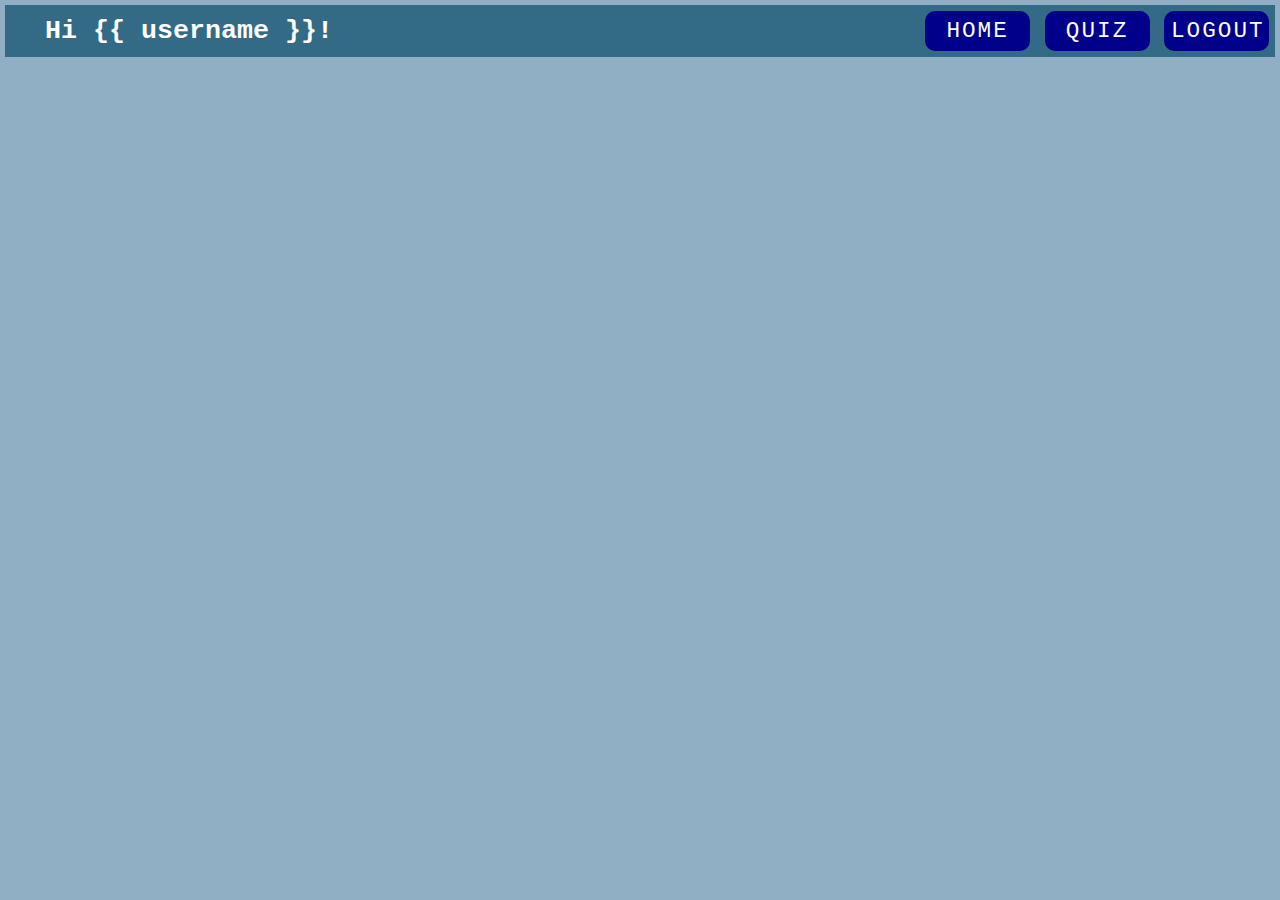
<file: templates/header_logged_in.html>
<html>
	<head>
		<link rel="stylesheet" href="https://stackpath.bootstrapcdn.com/bootstrap/4.5.2/css/bootstrap.min.css">
		<script src="https://code.jquery.com/jquery-3.6.0.min.js"></script>
		<script src="https://stackpath.bootstrapcdn.com/bootstrap/4.5.2/js/bootstrap.min.js"></script>
		<meta charset="UTF-8">
		<title>Kodland Quiz App</title>
		<style>
			body {
				background-color: #90AFC5;
				text-align: center;
				display: flex;
				flex-direction: column;
				align-items: center;
			}

			table.rowHeader {
				width: 100%;
				border-spacing: 5px;
				border-collapse: inherit;
			}

			td.headerBackground {
				padding-left: 30px;
				background-color: #336B87;
				text-align: left;
				display: flex;
				justify-content: space-between;
			}

			a.clear {
				text-decoration: none;
			}

			button.btnLandingPage {
				width: 350px;
				margin: 20px;
				padding: 10px;
				border: 5px solid #2A3132;
				border-radius: 10px;
				font-size: 17pt;
				font-family: "Courier", serif;
				color: #FFFFFF;
				background-color: #2A3132;
				letter-spacing: 2px;
				transition: all 0.7s;
			}

			button.btnLandingPage:hover {
				border: 5px solid #504A4B;
				color: #FFFFFF;
				background-color: #504A4B;
				transition: all 0.7s;
			}

			button.btnLandingPageSmall {
				width: 150px;
				margin: 20px;
				padding: 0.5px;
				border: 5px solid #2A3132;
				border-radius: 10px;
				font-size: 14pt;
				font-family: "Courier", serif;
				color: #FFFFFF;
				background-color: #2A3132;
				letter-spacing: 2px;
				transition: all 0.7s;
			}

			button.btnLandingPageSmall:hover {
				border: 5px solid #504A4B;
				color: #FFFFFF;
				background-color: #504A4B;
				transition: all 0.7s;
			}

			input.searchBox {
				width: 350px;
				margin: 10px;
				padding: 10px;
				border: 5px solid #2A3132;
				border-radius: 10px;
				font-size: 10pt;
				font-family: "Courier", serif;
				color: #FFFFFF;
				background-color: #2A3132;
				letter-spacing: 2px;
				transition: all 0.7s;
				height: 10px;
			}

			.weatherCard {
				padding: 0;
				border: none;
				box-shadow: 0 0 10px rgba(0, 0, 0, 0.5);
				background-size: cover;
				border-radius: 5px !important;
				color: white;
				font-weight: 600;
				text-shadow: 0px 0px 10px rgba(0, 0, 0, 0.7);
				height: 455px;
			}

			.leaderboardCard {
				padding: 0;
				border: none;
				box-shadow: 0 0 10px rgba(0, 0, 0, 0.5);
				background-size: cover;
				border-radius: 5px !important;
				color: black;
				font-weight: 600;
				text-shadow: 0px 0px 10px rgba(0, 0, 0, 0.7);
				height: 455px;
				background-color: #FFFFFF;
				overflow-y: auto;
			}

			.night {
				background-image: url("/static/img/night.jpg");
				background-position: center;
				background-repeat: no-repeat;
				background-size: cover;
			}

			.day {
				background-image: url("/static/img/day.jpg");
				background-position: center;
				background-repeat: no-repeat;
				background-size: cover;
			}

			.afternoon {
				background-image: url("/static/img/afternoon.jpg");
				background-position: center;
				background-repeat: no-repeat;
				background-size: cover;
			}

			.morning {
				background-image: url("/static/img/morning.jpg");
				background-position: center;
				background-repeat: no-repeat;
				background-size: cover;
			}

			.datetime {
				text-align: center;
				font-size: 15px;
				height: 20%;
				padding-top: 5%;
			}

			.temp {
				text-align: center;
				font-size: 50px;
				height: 20%;
			}

			.state {
				text-align: center;
				font-size: 30px;
			}

			.city {
				text-align: center;
				height: 10%;
				font-size: 40px;
				display: flex;
				justify-content: center;
				align-items: flex-end;
				padding-bottom: 6%;
			}

			td.question {
				font-size: 17pt;
				background-color: #FFFFFF;
				border-radius: 20px;
				padding-left: 50px;
				padding-right: 50px;
				transition: all 1.5s;
			}

			td.question:hover {
				background-color: #E5E4E2;
				transition: all 1.5s;
			}

			table.rowJawaban {
				border-spacing: 15px;
				width: 80%;
				height: 30%;
				display: inline-table;
			}

			td.frameOption {
				text-align: center;
				background-color: #FFFFFF;
				border-radius: 20px;
			}

			table.skinOption {
				width: 100%;
				opacity: 0.9;
				transition: all 1s;
			}

			td.frameOption:hover {
				background-color: #E5E4E2;
				transition: all 1s;
				opacity: 1;
			}

			td.option {
				width: 8%;
				text-align: center;
				font-size: 15pt;
				border-radius: 5px;
				background-color: #2A3132;
				color: #FFFFFF;
			}

			td.selector {
				width: 88%;
				font-size: 15pt;
			}

			td.separator {
				width: 2%;
			}

			button.clear {
				width: 100%;
				border: none;
				background: none;
				padding: 0;
				padding-top: 4px;
				outline: 0;
			}

			button.icon {
				width: 105px;
				margin: 5px;
				padding: 2px;
				border: 5px solid #00008B;
				border-radius: 10px;
				font-size: 17pt;
				font-family: "Courier", serif;
				color: #FFFFFF;
				background-color: #00008B;
				letter-spacing: 2px;
				transition: all 0.7s;
			}

			p.logged-in-message {
				text-align: left;
				margin: 10px;
				font-size: 20pt;
				color: #FFFFFF;
				font-family: "Courier", serif;
				font-weight: bold;
			}

			#leaderboardTable {
				width: 100%;
				border-collapse: collapse;
			}

			#leaderboardTable th,
			#leaderboardTable td {
				padding: 8px;
				text-align: center;
			}

			#leaderboardTable thead th {
            position: sticky;
            top: 0;
            background-color: #f2f2f2;
            }

            .footer {
            position: absolute;
            bottom: 0;
            left: 0;
            width: 100%;
            }

            .carousel-control-prev-icon,
            .carousel-control-next-icon {
            filter: invert(100%);
            }

            .carousel-control-prev:hover,
            .carousel-control-next:hover {
                background-color: lightgrey;
            }
		</style>
	</head>
	</style>
	</head>
	<body>
		<table class="rowHeader">
			<tr>
				<td class="headerBackground">
					<p class="logged-in-message">Hi {{ username }}!</p>
					<div>
						<a href="/home" class="clear">
							<button class="icon">HOME</button>
						</a>
						<a href="/quiz" class="clear">
							<button class="icon">QUIZ</button>
						</a>
						<a href="/logout" class="clear">
							<button class="icon">LOGOUT</button>
						</a>
					</div>
				</td>
			</tr>
		</table>
	</body>
</html>
</file>
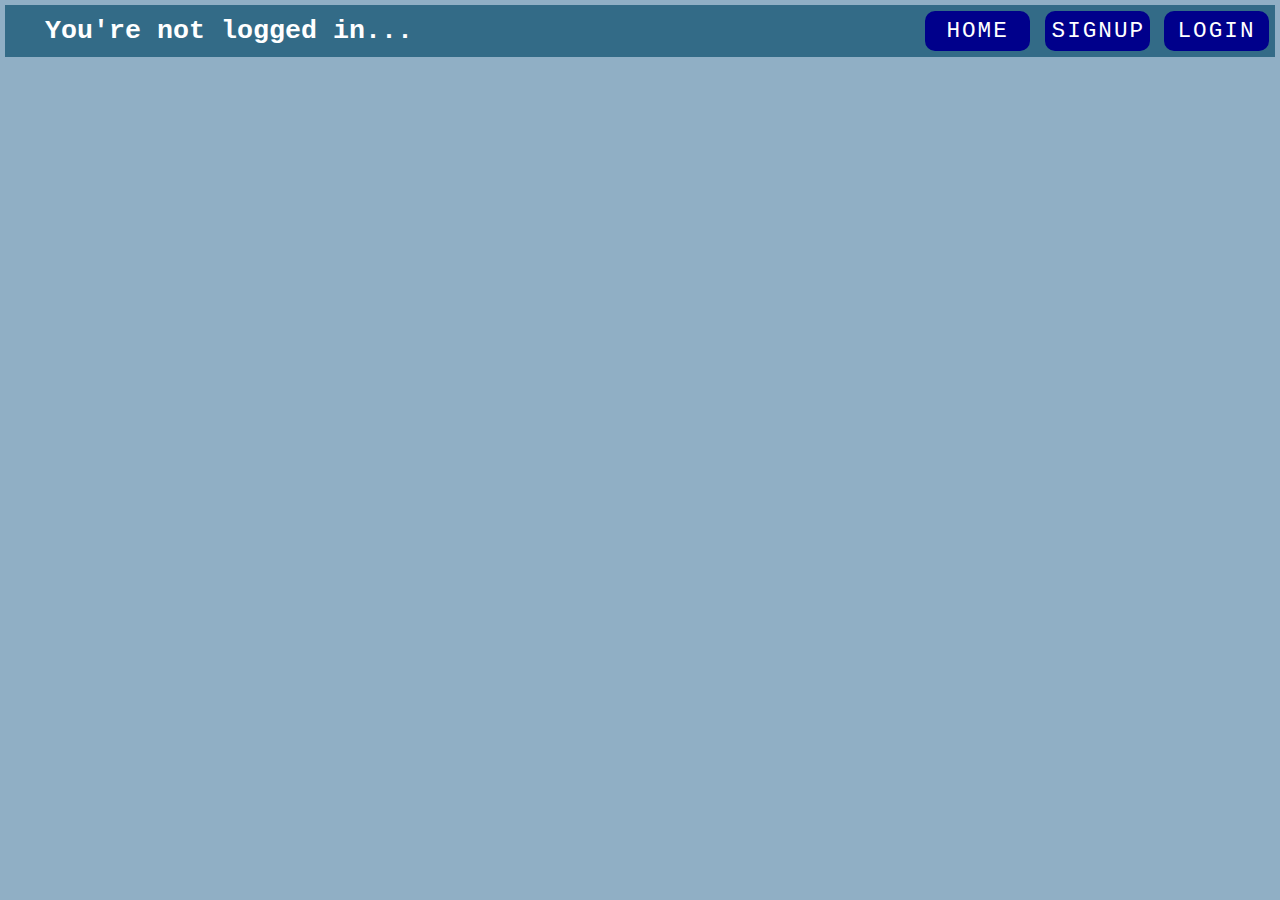
<file: templates/header_logged_out.html>
<html>
	<head>
		<link rel="stylesheet" href="https://stackpath.bootstrapcdn.com/bootstrap/4.5.2/css/bootstrap.min.css">
		<script src="https://code.jquery.com/jquery-3.6.0.min.js"></script>
		<script src="https://stackpath.bootstrapcdn.com/bootstrap/4.5.2/js/bootstrap.min.js"></script>
		<meta charset="UTF-8">
		<title>Kodland Quiz App</title>
		<style>
			body {
				background-color: #90AFC5;
				text-align: center;
				display: flex;
				flex-direction: column;
				align-items: center;
			}

			table.rowHeader {
				width: 100%;
				border-spacing: 5px;
				border-collapse: inherit;
			}

			td.headerBackground {
				padding-left: 30px;
				background-color: #336B87;
				text-align: left;
				display: flex;
				justify-content: space-between;
			}

			a.clear {
				text-decoration: none;
			}

			button.btnLandingPage {
				width: 350px;
				margin: 20px;
				padding: 10px;
				border: 5px solid #2A3132;
				border-radius: 10px;
				font-size: 17pt;
				font-family: "Courier", serif;
				color: #FFFFFF;
				background-color: #2A3132;
				letter-spacing: 2px;
				transition: all 0.7s;
			}

			button.btnLandingPage:hover {
				border: 5px solid #504A4B;
				color: #FFFFFF;
				background-color: #504A4B;
				transition: all 0.7s;
			}

			button.btnLandingPageSmall {
				width: 150px;
				margin: 20px;
				padding: 0.5px;
				border: 5px solid #2A3132;
				border-radius: 10px;
				font-size: 14pt;
				font-family: "Courier", serif;
				color: #FFFFFF;
				background-color: #2A3132;
				letter-spacing: 2px;
				transition: all 0.7s;
			}

			button.btnLandingPageSmall:hover {
				border: 5px solid #504A4B;
				color: #FFFFFF;
				background-color: #504A4B;
				transition: all 0.7s;
			}

			input.searchBox {
				width: 350px;
				margin: 10px;
				padding: 10px;
				border: 5px solid #2A3132;
				border-radius: 10px;
				font-size: 10pt;
				font-family: "Courier", serif;
				color: #FFFFFF;
				background-color: #2A3132;
				letter-spacing: 2px;
				transition: all 0.7s;
				height: 10px;
			}

			.weatherCard {
				padding: 0;
				border: none;
				box-shadow: 0 0 10px rgba(0, 0, 0, 0.5);
				background-size: cover;
				border-radius: 5px !important;
				color: white;
				font-weight: 600;
				text-shadow: 0px 0px 10px rgba(0, 0, 0, 0.7);
				height: 455px;
			}

			.leaderboardCard {
				padding: 0;
				border: none;
				box-shadow: 0 0 10px rgba(0, 0, 0, 0.5);
				background-size: cover;
				border-radius: 5px !important;
				color: black;
				font-weight: 600;
				text-shadow: 0px 0px 10px rgba(0, 0, 0, 0.7);
				height: 455px;
				background-color: #FFFFFF;
                overflow-y: auto;
			}

			.night {
				background-image: url("/static/img/night.jpg");
				background-position: center;
				background-repeat: no-repeat;
				background-size: cover;
			}

			.day {
				background-image: url("/static/img/day.jpg");
				background-position: center;
				background-repeat: no-repeat;
				background-size: cover;
			}

			.afternoon {
				background-image: url("/static/img/afternoon.jpg");
				background-position: center;
				background-repeat: no-repeat;
				background-size: cover;
			}

			.morning {
				background-image: url("/static/img/morning.jpg");
				background-position: center;
				background-repeat: no-repeat;
				background-size: cover;
			}

			.datetime {
				text-align: center;
				font-size: 15px;
				height: 20%;
				padding-top: 5%;
			}

			.temp {
				text-align: center;
				font-size: 50px;
				height: 20%;
			}

			.state {
				text-align: center;
				font-size: 30px;
			}

			.city {
				text-align: center;
				height: 10%;
				font-size: 40px;
				display: flex;
				justify-content: center;
				align-items: flex-end;
				padding-bottom: 6%;
			}

			td.question {
				font-size: 17pt;
				background-color: #FFFFFF;
				border-radius: 20px;
				padding-left: 50px;
				padding-right: 50px;
				transition: all 1.5s;
			}

			td.question:hover {
				background-color: #E5E4E2;
				transition: all 1.5s;
			}

			table.rowJawaban {
				border-spacing: 15px;
				width: 80%;
				height: 30%;
				display: inline-table;
			}

			td.frameOption {
				text-align: center;
				background-color: #FFFFFF;
				border-radius: 20px;
			}

			table.skinOption {
				width: 100%;
				opacity: 0.9;
				transition: all 1s;
			}

			td.frameOption:hover {
				background-color: #E5E4E2;
				transition: all 1s;
				opacity: 1;
			}

			td.option {
				width: 8%;
				text-align: center;
				font-size: 15pt;
				border-radius: 5px;
				background-color: #2A3132;
				color: #FFFFFF;
			}

			td.selector {
				width: 88%;
				font-size: 15pt;
			}

			td.separator {
				width: 2%;
			}

			button.clear {
				width: 100%;
				border: none;
				background: none;
				padding: 0;
				padding-top: 4px;
				outline: 0;
			}

			button.icon {
				width: 105px;
				margin: 5px;
				padding: 2px;
				border: 5px solid #00008B;
				border-radius: 10px;
				font-size: 17pt;
				font-family: "Courier", serif;
				color: #FFFFFF;
				background-color: #00008B;
				letter-spacing: 2px;
				transition: all 0.7s;
			}

			p.logged-out-message {
				text-align: left;
				margin: 10px;
				font-size: 20pt;
				color: #FFFFFF;
				font-family: "Courier", serif;
				font-weight: bold;
			}

			#leaderboardTable {
				width: 100%;
				border-collapse: collapse;
			}

			#leaderboardTable th,
			#leaderboardTable td {
				padding: 8px;
				text-align: center;
			}

			#leaderboardTable thead th {
            position: sticky;
            top: 0;
            background-color: #f2f2f2;
            }

			.footer {
            position: absolute;
            bottom: 0;
            left: 0;
            width: 100%;
            }

            .carousel-control-prev-icon,
            .carousel-control-next-icon {
            filter: invert(100%);
            }

            .carousel-control-prev:hover,
            .carousel-control-next:hover {
                background-color: lightgrey;
            }
		</style>
	</head>
	</style>
	</head>
	<body>
		<table class="rowHeader">
			<tr>
				<td class="headerBackground">
					<p class="logged-out-message">You're not logged in...</p>
					<div>
						<a href="/" class="clear">
							<button class="icon">HOME</button>
						</a>
						<a href="/register" class="clear">
							<button class="icon">SIGNUP</button>
						</a>
						<a href="/login" class="clear">
							<button class="icon">LOGIN</button>
						</a>
					</div>
				</td>
			</tr>
		</table>
	</body>
</html>
</file>
